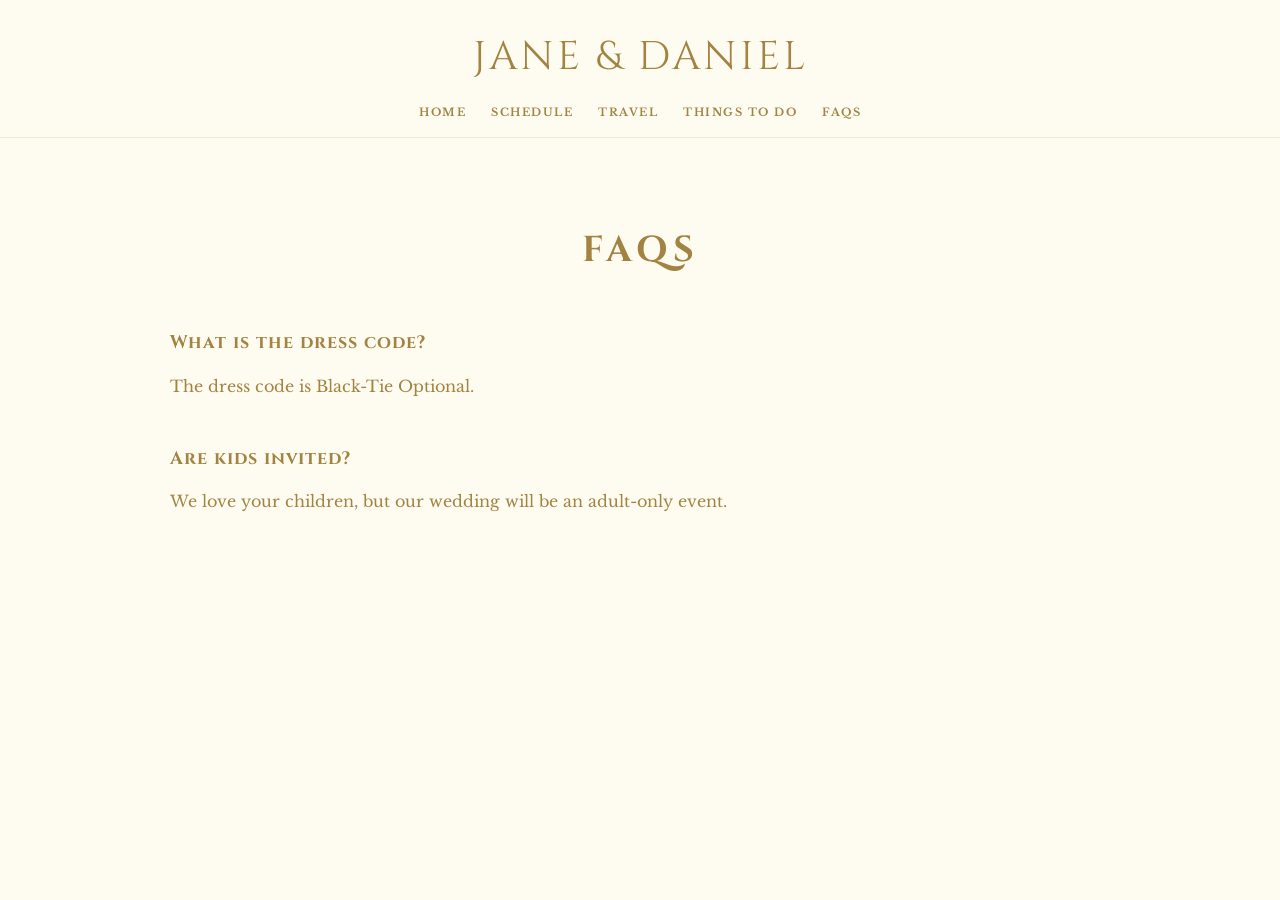
<file: faq.html>
<!DOCTYPE html>
<html lang="en">
<head>
    <meta charset="UTF-8">
    <title>FAQ | Jane & Daniel</title>
    <link href="https://fonts.googleapis.com/css2?family=Cinzel&family=Libre+Baskerville&display=swap" rel="stylesheet">
    <link rel="stylesheet" href="css/gold-theme.css">
</head>
<body>
    
    <header>
        <div class="header-names">Jane & Daniel</div>
        <nav class="nav-links">
            <a href="index.html">Home</a>
            <a href="schedule.html">Schedule</a>
            <a href="travel.html">Travel</a>
            <a href="things-to-do.html">Things to Do</a>
            <a href="faq.html">FAQs</a>
        </nav>
    </header>

    <main class="container">
        <h1>FAQs</h1>
        <div class="faq-item">
            <span class="faq-question">What is the dress code?</span>
            <p>The dress code is Black-Tie Optional.</p>
        </div>
        <div class="faq-item">
            <span class="faq-question">Are kids invited?</span>
            <p>We love your children, but our wedding will be an adult-only event.</p>
        </div>
    </main>
</body>
</html>
</file>
<file: css/gold-theme.css>
/* =========================================
   1. ПЕРЕМЕННЫЕ И ОСНОВНЫЕ НАСТРОЙКИ (VARIABLES & BASE)
   ========================================= */
:root {
    --bg-color: #FEFCF0; /* Фирменный кремовый фон Zola */
    --gold: #A38341; /* Золотистый цвет текста */
    --text-dark: #333333; /* Темный цвет (если понадобится) */
    --font-serif: 'Cinzel', serif; /* Элегантный шрифт для заголовков */
    --font-body: 'Libre Baskerville', serif; /* Классический шрифт для основного текста */
}

body {
    background-color: var(--bg-color);
    color: var(--gold);
    font-family: var(--font-body);
    margin: 0;
    line-height: 1.6;
    text-align: center;
}

/* =========================================
   2. ШАПКА САЙТА И НАВИГАЦИЯ (HEADER & NAVIGATION)
   ========================================= */
header {
    position: sticky;
    top: 0;
    background: var(--bg-color);
    padding: 25px 0 15px 0;
    border-bottom: 1px solid rgba(163, 131, 65, 0.15);
    z-index: 1000;
}

.header-names {
    font-family: var(--font-serif);
    font-size: 40px; /* Имена в шапке небольшие, как в оригинале */
    letter-spacing: 3px;
    text-transform: uppercase;
    margin-bottom: 15px;
}

.nav-links {
    display: flex;
    justify-content: center;
    gap: 25px;
    flex-wrap: wrap;
}

.nav-links a {
    text-decoration: none;
    color: var(--gold);
    text-transform: uppercase;
    font-size: 11px;
    letter-spacing: 1.5px;
    font-weight: bold;
    transition: opacity 0.3s ease;
}

.nav-links a:hover {
    opacity: 0.6;
}

/* =========================================
   3. КАРУСЕЛЬ НА ГЛАВНОЙ СТРАНИЦЕ (HERO CAROUSEL)
   Здесь настроена плавная смена кадров, которой управляет скрипт из index.html
   ========================================= */
.carousel-container {
    width: 100%;
    max-width: 1100px;
    height: 650px;
    margin: 0 auto;
    position: relative;
    overflow: hidden;
    background-color: var(--bg-color); /* Заглушка, пока грузятся фото */
}

.carousel-slide {
    position: absolute;
    width: 100%;
    height: 100%;
    background-size: cover;
    background-position: center;
    opacity: 0; /* Изначально все слайды скрыты */
    transition: opacity 1.5s ease-in-out; /* Эффект плавного появления/исчезновения */
}

.carousel-slide.active {
    opacity: 1; /* Класс, который скрипт добавляет активному слайду */
}

/* =========================================
   4. ЦЕНТРАЛЬНЫЙ БЛОК ГЛАВНОЙ СТРАНИЦЫ (HOME PAGE HERO CONTENT)
   Имена, дата и место проведения под каруселью
   ========================================= */
.hero-content {
    padding: 60px 20px;
}

.hero-names {
    font-family: var(--font-serif);
    font-size: 64px; /* Очень крупные имена для главного акцента */
    letter-spacing: 6px;
    text-transform: uppercase;
    margin: 0 0 20px 0;
    line-height: 1.2;
}

.hero-info {
    font-size: 18px;
    letter-spacing: 3px;
    text-transform: uppercase;
    margin-top: 10px;
    font-weight: 400;
}

/* =========================================
   5. НИЖНЕЕ ФОТО (ФУТЕР) НА ГЛАВНОЙ СТРАНИЦЕ (HOME PAGE FOOTER PHOTO)
   ========================================= */
.footer-photo-container {
    padding: 60px 20px;
    max-width: 1100px;
    margin: 0 auto;
}

.footer-photo {
    width: 100%;
    max-height: 600px;
    object-fit: cover;
    border-radius: 2px;
}

/* =========================================
   6. ОБЩИЕ КОНТЕЙНЕРЫ И ТИПОГРАФИКА (CONTAINERS & TYPOGRAPHY)
   Отступы и заголовки для всех внутренних страниц (Schedule, Travel и т.д.)
   ========================================= */
.container {
    max-width: 940px;
    margin: 0 auto;
    padding: 60px 20px;
}

h1 {
    font-family: var(--font-serif);
    font-size: 36px;
    text-transform: uppercase;
    letter-spacing: 5px;
    margin-bottom: 50px;
}

/* =========================================
   7. КАРТОЧКИ КОНТЕНТА - РАСПИСАНИЕ, ПУТЕШЕСТВИЕ, ДОСУГ (CONTENT CARDS)
   ========================================= */
.item-card {
    text-align: left;
    margin-bottom: 80px;
}

.item-card img {
    width: 100%;
    max-height: 550px;
    object-fit: cover;
    margin-bottom: 30px;
}

.item-title {
    font-family: var(--font-serif);
    font-size: 26px;
    text-transform: uppercase;
    letter-spacing: 2px;
    margin-bottom: 10px;
}

.item-meta {
    font-size: 14px;
    text-transform: uppercase;
    letter-spacing: 1.5px;
    display: block;
    margin-bottom: 15px;
}

/* =========================================
   8. БЛОК ВОПРОСОВ И ОТВЕТОВ (FAQ SECTION)
   ========================================= */
.faq-item {
    text-align: left;
    margin-bottom: 45px;
}

.faq-question {
    font-family: var(--font-serif);
    font-size: 18px;
    letter-spacing: 1px;
    margin-bottom: 10px;
    display: block;
    font-weight: bold;
}
</file>
